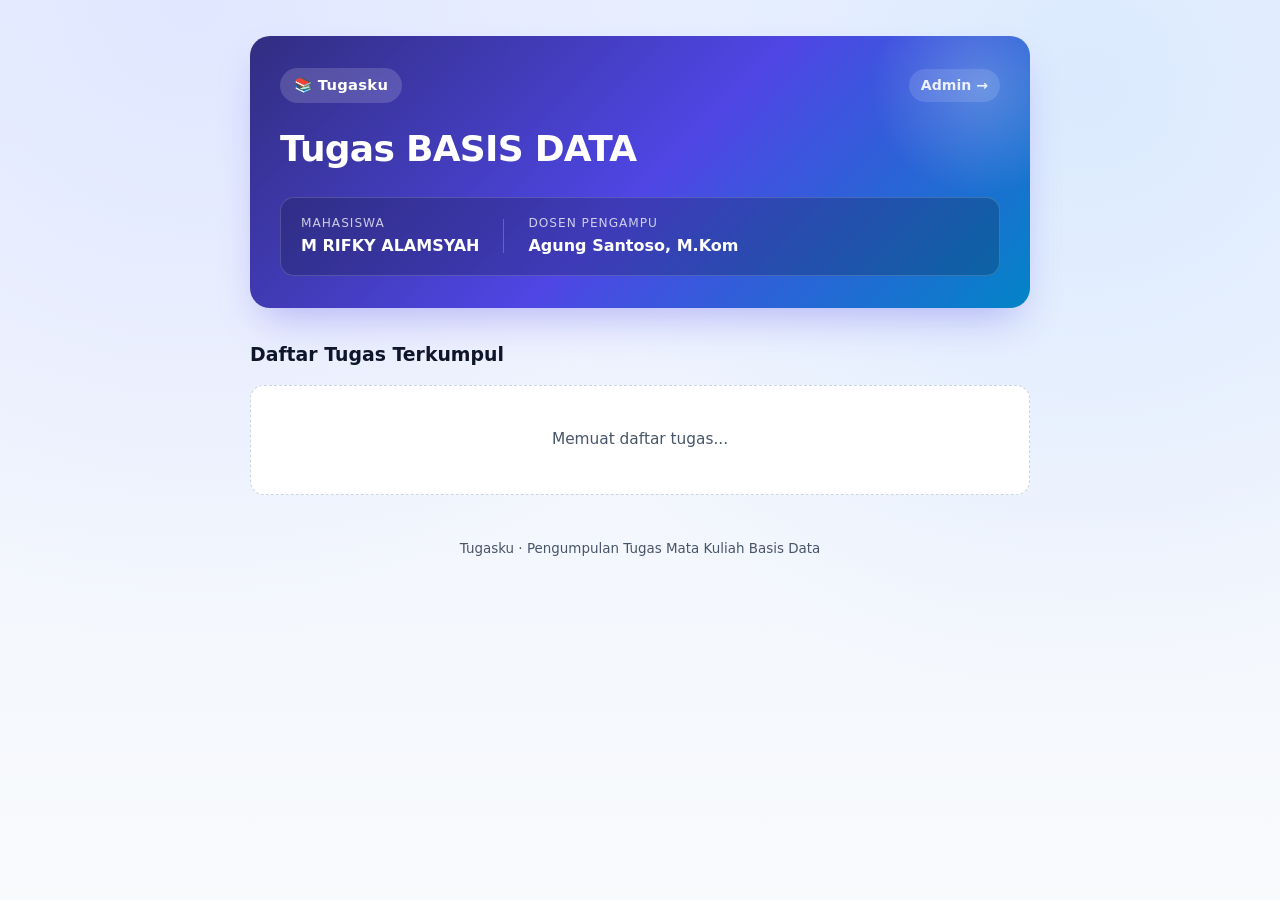
<file: index.html>
<!DOCTYPE html>
<html lang="id">
<head>
  <meta charset="UTF-8" />
  <meta name="viewport" content="width=device-width, initial-scale=1.0" />
  <title>Tugasku — Basis Data · M RIFKY ALAMSYAH</title>
  <link rel="stylesheet" href="css/style.css" />
</head>
<body>
  <div class="page">
    <header class="hero">
      <div class="hero-top">
        <span class="brand-pill">📚 Tugasku</span>
        <a class="admin-link" href="admin.html">Admin →</a>
      </div>
      <h1 class="hero-title">Tugas BASIS DATA</h1>
      <div class="hero-meta">
        <div class="meta-item">
          <span class="meta-label">Mahasiswa</span>
          <span class="meta-value">M RIFKY ALAMSYAH</span>
        </div>
        <div class="meta-divider" aria-hidden="true"></div>
        <div class="meta-item">
          <span class="meta-label">Dosen Pengampu</span>
          <span class="meta-value">Agung Santoso, M.Kom</span>
        </div>
      </div>
    </header>

    <section class="section-header">
      <h2>Daftar Tugas Terkumpul</h2>
      <span id="count-badge" class="badge badge-neutral" hidden>0 Tugas</span>
    </section>

    <main id="list" class="card-list" aria-live="polite">
      <div class="empty">Memuat daftar tugas...</div>
    </main>

    <footer class="footer">
      <span>Tugasku · Pengumpulan Tugas Mata Kuliah Basis Data</span>
    </footer>
  </div>

  <script type="module" src="js/public.js"></script>
</body>
</html>
</file>
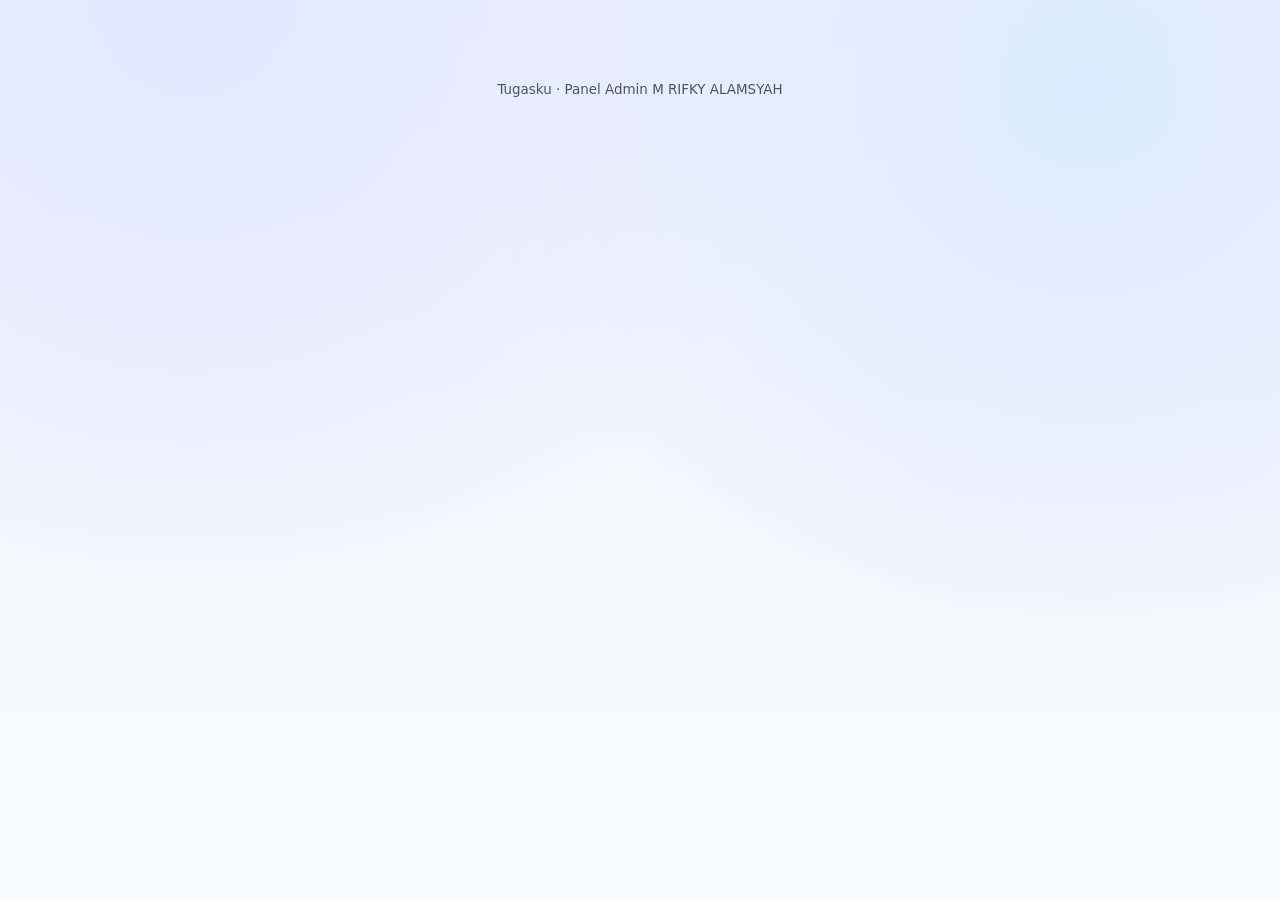
<file: admin.html>
<!DOCTYPE html>
<html lang="id">
<head>
  <meta charset="UTF-8" />
  <meta name="viewport" content="width=device-width, initial-scale=1.0" />
  <title>Admin · Tugasku</title>
  <link rel="stylesheet" href="css/style.css" />
</head>
<body>
  <div class="page">
    <!-- Bagian Login Admin (hidden secara default) -->
    <section id="login" hidden>
      <header class="hero">
        <div class="hero-top">
          <span class="brand-pill">📚 Tugasku · Admin</span>
          <a class="admin-link" href="index.html">← Halaman Dosen</a>
        </div>
        <h1 class="hero-title">Masuk ke Panel Admin</h1>
        <p style="margin: 0; color: rgba(255,255,255,0.85); font-size: 0.95rem;">
          Khusus pemilik situs (M RIFKY ALAMSYAH) untuk mengelola tugas Basis Data.
        </p>
      </header>

      <div class="panel-box">
        <h2>Login Admin</h2>
        <p class="panel-subtitle">Masukkan email dan kata sandi akun admin Anda.</p>

        <div id="login-notice" class="notice notice-error" hidden></div>

        <form id="login-form" novalidate>
          <div class="field">
            <label for="email">Email</label>
            <input type="email" id="email" name="email" autocomplete="username" placeholder="nama@email.com" required />
          </div>
          <div class="field">
            <label for="password">Kata Sandi</label>
            <input type="password" id="password" name="password" autocomplete="current-password" placeholder="••••••••" required />
          </div>
          <button type="submit" id="login-btn" class="btn">Masuk</button>
        </form>
      </div>
    </section>

    <!-- Bagian Panel Admin (hidden secara default) -->
    <section id="panel" hidden>
      <header class="hero">
        <div class="hero-top">
          <span class="brand-pill">📚 Tugasku · Admin</span>
          <div style="display: flex; align-items: center; gap: 8px;">
            <a class="admin-link" href="index.html">Halaman Dosen</a>
            <button type="button" id="logout-btn" class="btn btn-ghost">Keluar</button>
          </div>
        </div>
        <h1 class="hero-title">Kelola Tugas BASIS DATA</h1>
      </header>

      <div class="panel-box">
        <h2>Unggah Tugas Baru</h2>
        <p class="panel-subtitle">Format yang didukung: PDF atau Word (.pdf, .doc, .docx), maksimal 10 MB.</p>

        <div id="upload-notice" class="notice" hidden></div>

        <form id="upload-form" novalidate>
          <div class="field">
            <label for="judul">Judul Tugas</label>
            <input type="text" id="judul" name="judul" placeholder="Contoh: Tugas 4 – Relasi & Join" required />
          </div>
          <div class="field">
            <label for="berkas">Pilih Berkas Tugas</label>
            <input type="file" id="berkas" name="berkas" accept=".pdf,.doc,.docx" required />
            <span class="field-hint">Jangan sertakan data pribadi sensitif karena halaman unduhan bersifat terbuka.</span>
          </div>
          <button type="submit" id="upload-btn" class="btn">Unggah Tugas</button>
        </form>
      </div>

      <div class="section-header">
        <h2>Tugas yang Sudah Diunggah</h2>
      </div>
      <div id="admin-list" class="card-list" aria-live="polite">
        <div class="empty">Memuat daftar tugas...</div>
      </div>
    </section>

    <footer class="footer">
      <span>Tugasku · Panel Admin M RIFKY ALAMSYAH</span>
    </footer>
  </div>

  <script type="module" src="js/admin.js"></script>
</body>
</html>
</file>
<file: css/style.css>
:root {
  --bg-top: #eef2ff;
  --bg-bottom: #f8fafc;
  --surface: #ffffff;
  --surface-subtle: #f8fafc;
  --text-main: #0f172a;
  --text-muted: #475569;
  --border: #e2e8f0;
  --primary-start: #4f46e5;
  --primary-end: #0ea5e9;
  --primary-hover-start: #4338ca;
  --primary-hover-end: #0284c7;
  --danger-start: #ef4444;
  --danger-end: #dc2626;
  --shadow-sm: 0 4px 12px rgba(15, 23, 42, 0.05);
  --shadow-md: 0 12px 28px rgba(30, 41, 59, 0.1);
  --shadow-hero: 0 20px 40px -12px rgba(79, 70, 229, 0.35);
  --radius-lg: 20px;
  --radius-md: 14px;
  --radius-sm: 10px;
}

*,
*::before,
*::after {
  box-sizing: border-box;
}

[hidden] {
  display: none !important;
}

body {
  margin: 0;
  min-height: 100vh;
  font-family: "Inter", system-ui, -apple-system, BlinkMacSystemFont, "Segoe UI", Roboto, sans-serif;
  color: var(--text-main);
  background: radial-gradient(circle at 15% 0%, #e0e7ff 0%, transparent 45%),
              radial-gradient(circle at 85% 10%, #dbeafe 0%, transparent 45%),
              linear-gradient(180deg, var(--bg-top) 0%, var(--bg-bottom) 100%);
  line-height: 1.55;
  -webkit-font-smoothing: antialiased;
}

.page {
  max-width: 820px;
  margin: 0 auto;
  padding: 36px 20px 56px;
}

/* Hero Header */
.hero {
  position: relative;
  overflow: hidden;
  padding: 32px 30px;
  border-radius: var(--radius-lg);
  background: linear-gradient(135deg, #312e81 0%, #4f46e5 52%, #0284c7 100%);
  color: #ffffff;
  box-shadow: var(--shadow-hero);
  margin-bottom: 32px;
}

.hero::after {
  content: "";
  position: absolute;
  top: -60px;
  right: -60px;
  width: 220px;
  height: 220px;
  border-radius: 50%;
  background: radial-gradient(circle, rgba(255, 255, 255, 0.22) 0%, transparent 70%);
  pointer-events: none;
}

.hero-top {
  display: flex;
  align-items: center;
  justify-content: space-between;
  gap: 12px;
  margin-bottom: 18px;
}

.brand-pill {
  display: inline-flex;
  align-items: center;
  gap: 6px;
  padding: 6px 14px;
  border-radius: 999px;
  background: rgba(255, 255, 255, 0.16);
  backdrop-filter: blur(6px);
  font-weight: 700;
  font-size: 0.92rem;
  letter-spacing: 0.02em;
}

.admin-link {
  color: rgba(255, 255, 255, 0.88);
  text-decoration: none;
  font-size: 0.88rem;
  font-weight: 600;
  padding: 6px 12px;
  border-radius: 999px;
  background: rgba(255, 255, 255, 0.12);
  transition: background 160ms ease, transform 160ms ease;
}

.admin-link:hover {
  background: rgba(255, 255, 255, 0.24);
  transform: translateY(-1px);
}

.hero-title {
  margin: 0 0 20px;
  font-size: clamp(1.65rem, 3.8vw, 2.25rem);
  font-weight: 800;
  letter-spacing: -0.02em;
}

.hero-meta {
  display: flex;
  flex-wrap: wrap;
  align-items: center;
  gap: 18px 24px;
  padding: 16px 20px;
  border-radius: var(--radius-md);
  background: rgba(15, 23, 42, 0.24);
  border: 1px solid rgba(255, 255, 255, 0.16);
}

.meta-item {
  display: flex;
  flex-direction: column;
  gap: 2px;
}

.meta-label {
  font-size: 0.76rem;
  text-transform: uppercase;
  letter-spacing: 0.08em;
  color: rgba(255, 255, 255, 0.75);
}

.meta-value {
  font-size: 1rem;
  font-weight: 700;
  color: #ffffff;
}

.meta-divider {
  width: 1px;
  height: 34px;
  background: rgba(255, 255, 255, 0.22);
}

/* Section Headers */
.section-header {
  display: flex;
  align-items: center;
  justify-content: space-between;
  gap: 12px;
  margin: 0 0 16px;
}

.section-header h2 {
  margin: 0;
  font-size: 1.18rem;
  font-weight: 700;
  color: var(--text-main);
}

/* Card & List */
.card-list {
  display: flex;
  flex-direction: column;
  gap: 14px;
}

.card {
  display: flex;
  align-items: center;
  justify-content: space-between;
  gap: 18px;
  padding: 20px 22px;
  border-radius: var(--radius-md);
  background: var(--surface);
  border: 1px solid var(--border);
  box-shadow: var(--shadow-sm);
  transition: transform 180ms ease, box-shadow 180ms ease, border-color 180ms ease;
}

.card:hover {
  transform: translateY(-3px);
  box-shadow: var(--shadow-md);
  border-color: #c7d2fe;
}

.card-static:hover {
  transform: none;
  box-shadow: var(--shadow-sm);
  border-color: var(--border);
}

.card-info {
  min-width: 0;
  flex: 1;
}

.card-title {
  margin: 0 0 8px;
  font-size: 1.08rem;
  font-weight: 700;
  color: var(--text-main);
  word-break: break-word;
}

.card-meta {
  display: flex;
  flex-wrap: wrap;
  align-items: center;
  gap: 10px;
}

.card-date {
  font-size: 0.88rem;
  color: var(--text-muted);
}

.card-actions {
  flex-shrink: 0;
  display: flex;
  align-items: center;
  gap: 10px;
}

/* Badges */
.badge {
  display: inline-flex;
  align-items: center;
  padding: 3px 10px;
  border-radius: 999px;
  font-size: 0.76rem;
  font-weight: 700;
  letter-spacing: 0.03em;
}

.badge-pdf {
  background: #fee2e2;
  color: #b91c1c;
}

.badge-word {
  background: #dbeafe;
  color: #1d4ed8;
}

.badge-neutral {
  background: #e0e7ff;
  color: #3730a3;
}

/* Buttons */
.btn {
  display: inline-flex;
  align-items: center;
  justify-content: center;
  gap: 6px;
  padding: 10px 18px;
  border: none;
  border-radius: var(--radius-sm);
  background: linear-gradient(135deg, var(--primary-start), var(--primary-end));
  color: #ffffff;
  font-family: inherit;
  font-size: 0.92rem;
  font-weight: 600;
  text-decoration: none;
  cursor: pointer;
  box-shadow: 0 6px 14px rgba(79, 70, 229, 0.25);
  transition: transform 160ms ease, box-shadow 160ms ease, filter 160ms ease;
}

.btn:hover:not(:disabled) {
  transform: translateY(-1px);
  box-shadow: 0 10px 20px rgba(79, 70, 229, 0.32);
  filter: brightness(1.04);
}

.btn:active:not(:disabled) {
  transform: translateY(0);
}

.btn:disabled {
  opacity: 0.65;
  cursor: not-allowed;
}

.btn-danger {
  background: linear-gradient(135deg, var(--danger-start), var(--danger-end));
  box-shadow: 0 6px 14px rgba(220, 38, 38, 0.22);
}

.btn-danger:hover:not(:disabled) {
  box-shadow: 0 10px 20px rgba(220, 38, 38, 0.3);
}

.btn-ghost {
  background: rgba(255, 255, 255, 0.16);
  color: #ffffff;
  box-shadow: none;
  padding: 8px 14px;
  font-size: 0.88rem;
}

.btn-ghost:hover:not(:disabled) {
  background: rgba(255, 255, 255, 0.26);
  box-shadow: none;
}

/* Forms (Admin) */
.panel-box {
  background: var(--surface);
  border: 1px solid var(--border);
  border-radius: var(--radius-lg);
  padding: 26px 24px;
  box-shadow: var(--shadow-sm);
  margin-bottom: 28px;
}

.panel-box h2 {
  margin: 0 0 6px;
  font-size: 1.25rem;
}

.panel-subtitle {
  margin: 0 0 20px;
  font-size: 0.92rem;
  color: var(--text-muted);
}

.field {
  display: flex;
  flex-direction: column;
  gap: 6px;
  margin-bottom: 16px;
}

.field label {
  font-size: 0.88rem;
  font-weight: 600;
  color: var(--text-main);
}

.field input[type="text"],
.field input[type="email"],
.field input[type="password"],
.field input[type="file"] {
  width: 100%;
  padding: 11px 14px;
  border-radius: var(--radius-sm);
  border: 1px solid #cbd5e1;
  background: var(--surface-subtle);
  font-family: inherit;
  font-size: 0.95rem;
  color: var(--text-main);
  transition: border-color 150ms ease, box-shadow 150ms ease, background 150ms ease;
}

.field input:focus {
  outline: none;
  background: #ffffff;
  border-color: var(--primary-start);
  box-shadow: 0 0 0 3px rgba(79, 70, 229, 0.16);
}

.field-hint {
  font-size: 0.8rem;
  color: var(--text-muted);
}

/* Empty & Notice States */
.empty {
  text-align: center;
  padding: 42px 24px;
  border-radius: var(--radius-md);
  background: var(--surface);
  border: 1px dashed #cbd5e1;
  color: var(--text-muted);
  font-size: 0.96rem;
}

.notice {
  padding: 13px 16px;
  border-radius: var(--radius-sm);
  font-size: 0.9rem;
  font-weight: 500;
  margin-bottom: 16px;
}

.notice-error {
  background: #fef2f2;
  border: 1px solid #fecaca;
  color: #b91c1c;
}

.notice-success {
  background: #ecfdf5;
  border: 1px solid #a7f3d0;
  color: #047857;
}

/* Footer */
.footer {
  margin-top: 44px;
  text-align: center;
  font-size: 0.84rem;
  color: var(--text-muted);
}

/* Responsive Mobile */
@media (max-width: 600px) {
  .page {
    padding: 20px 14px 40px;
  }

  .hero {
    padding: 24px 20px;
  }

  .meta-divider {
    display: none;
  }

  .hero-meta {
    flex-direction: column;
    align-items: flex-start;
    gap: 12px;
  }

  .card {
    flex-direction: column;
    align-items: stretch;
    padding: 18px;
  }

  .card-actions {
    width: 100%;
  }

  .card-actions .btn {
    width: 100%;
  }
}
</file>
